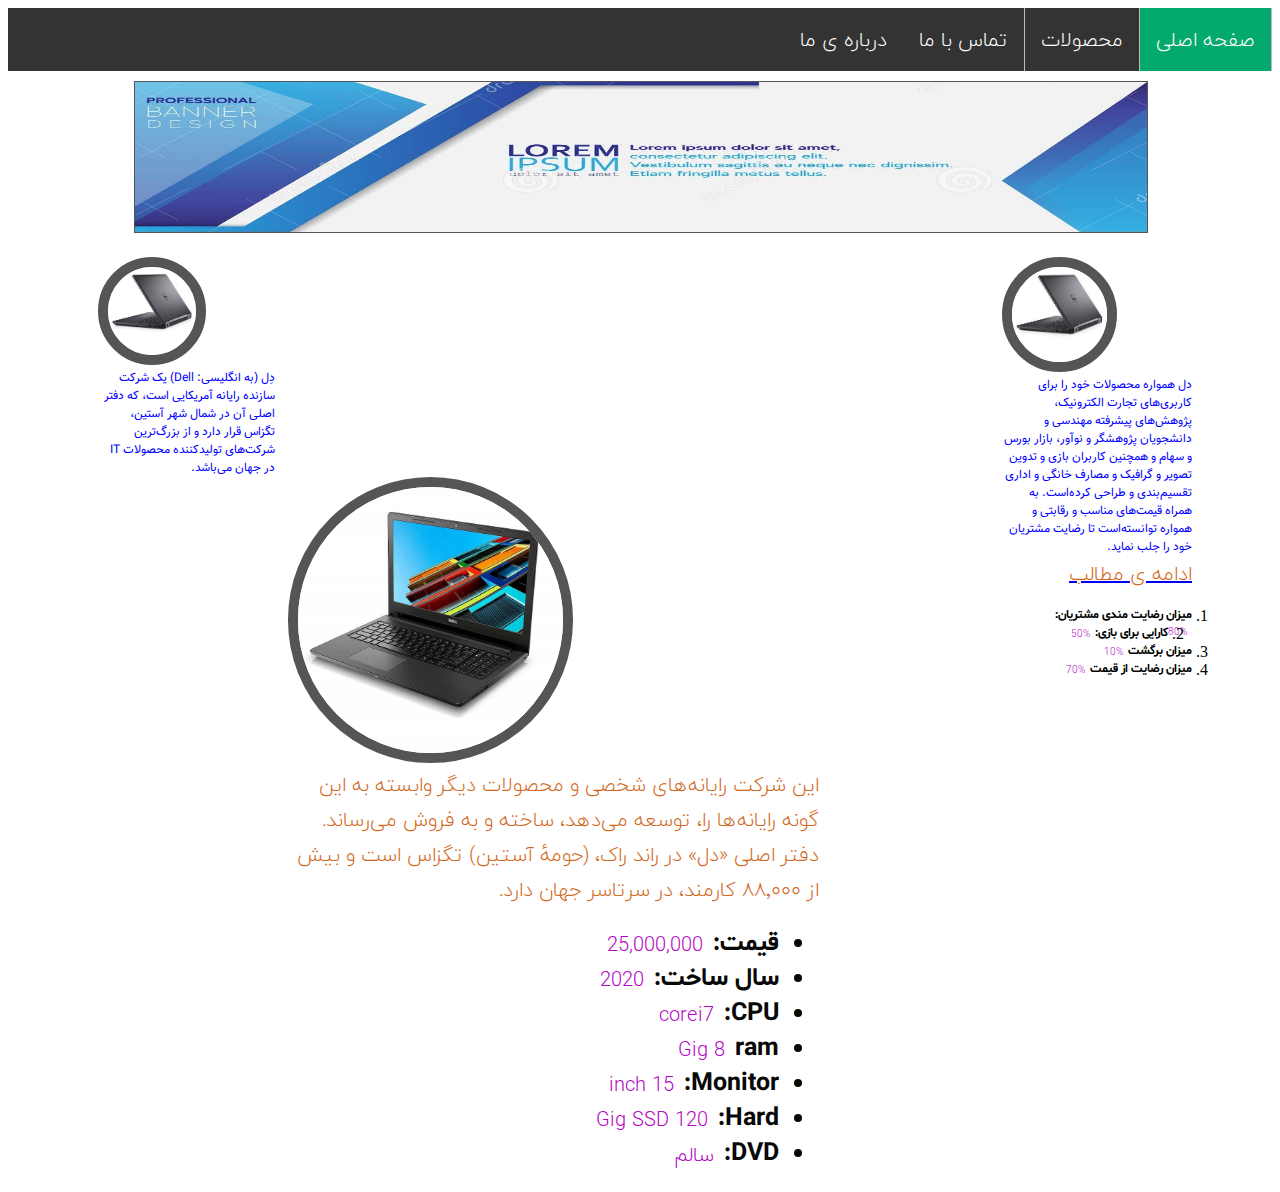
<file: index.html>
<!DOCTYPE html>
<html lang="en">
<head>
    <meta charset="UTF-8">
    <meta name="viewport" content="width=device-width, initial-scale=1.0">
    <title>Document</title>
    <link rel="stylesheet" href="/public/css/mystyle.css" >
    <link rel="stylesheet" href="/public/css/nav.css" >
    <!-- <style>
        p {
            text-align: right;
            font-size: 20px;
        }
    </style> -->
</head>
<body>
    <ul id="nav">
        <li><a class="active" href="/index.html">صفحه اصلی
        </a></li>
        <li><a href="/pages/product1.html">محصولات</a></li>
        <li><a href="#contact">تماس با ما</a></li>
        <li style="float:right"><a href="#about">درباره ی ما</a></li>
    </ul>
      
    <div id="mainDiv" >
        <div id="headerDiv" >
                <img src="/public/images/3.jpg" id="bannerImage" alt="banner">
        </div>
        <div id="div1" >
            <div id="div1-1" >
                <!-- <h3>div1-1</h3> -->
                <img src="public/images/pic2.jpg">
                <p class="p1" >دِل (به انگلیسی: Dell) یک شرکت سازنده رایانه آمریکایی است، که دفتر اصلی آن در شمال شهر آستین، تگزاس قرار دارد و از بزرگ‌ترین شرکت‌های تولیدکننده محصولات IT در جهان می‌باشد.</p>
            </div>
            <div id="div1-2" >
                <img id="img1-2" src="public/images/pic1.jpg" >
                <p>این شرکت رایانه‌های شخصی و محصولات دیگر وابسته به این گونه رایانه‌ها را، توسعه می‌دهد، ساخته و به فروش می‌رساند. دفتر اصلی «دل» در راند راک، (حومهٔ آستین) تگزاس است و بیش از ۸۸٬۰۰۰ کارمند، در سرتاسر جهان دارد.</p>
                <!-- <h3>div1-2</h3> -->
                <ul>
                    <li >
                       <p id="title" >قیمت:</p>
                       <p  id="inf" >   25,000,000</p>
                    </li>
                    <li> 
                        <p id="title" >سال ساخت:</p>
                       <p  id="inf" > 2020</p>
                    </li>
                    <li> 
                        <p id="title" >CPU: </p>
                        <p  id="inf" >   corei7</p>
                    </li>
                    <li> 
                        <p id="title" >ram</p>
                        <p  id="inf" >  8 Gig</p>
                    <li> 
                        <p id="title" >Monitor:</p>
                        <p  id="inf" >   15 inch</p>
                    </li>
                    <li> 
                        <p id="title">Hard:</p>
                        <p  id="inf" >120 Gig SSD</p>
                    </li>
                    <li> 
                        <p id="title">DVD:</p>
                        <p  id="inf" > سالم</p>
                    </li>
                </ul>
            </div>

        </div>
        <div id="div2" >
            <!-- <h3>div2</h3> -->
            <img src="public/images/pic2.jpg">
            <p id="p3">دل همواره محصولات خود را برای کاربری‌های تجارت الکترونیک، پژوهش‌های پیشرفته مهندسی و دانشجویان پژوهشگر و نوآور، بازار بورس و سهام و همچنین کاربران بازی و تدوین تصویر و گرافیک و مصارف خانگی و اداری تقسیم‌بندی و طراحی کرده‌است. به همراه قیمت‌های مناسب و رقابتی و همواره توانسته‌است تا رضایت مشتریان خود را جلب نماید.</p>
            <a href="/pages/product1.html" target="_blank"> <p>ادامه ی مطالب</p></a> 
            <ol>
                <li  >
                    <p id="titleOL">میزان رضایت مندی مشتریان:  </p>
                    <p id="infOL"> 80%</p>
                </li>
                <li  >
                    <p id="titleOL">کارایی برای بازی:  </p>
                    <p id="infOL">50%</p>
                </li>
                <li  >
                    <p id="titleOL">میزان برگشت</p>
                    <p id="infOL"> 10%</p>
                </li>
                <li  >
                    <p id="titleOL">میزان رضایت از قیمت  </p>
                    <p id="infOL"> 70%</p>
                </li>
            </ol>
        </div>

    </div>
    
</body>
</html>
</file>
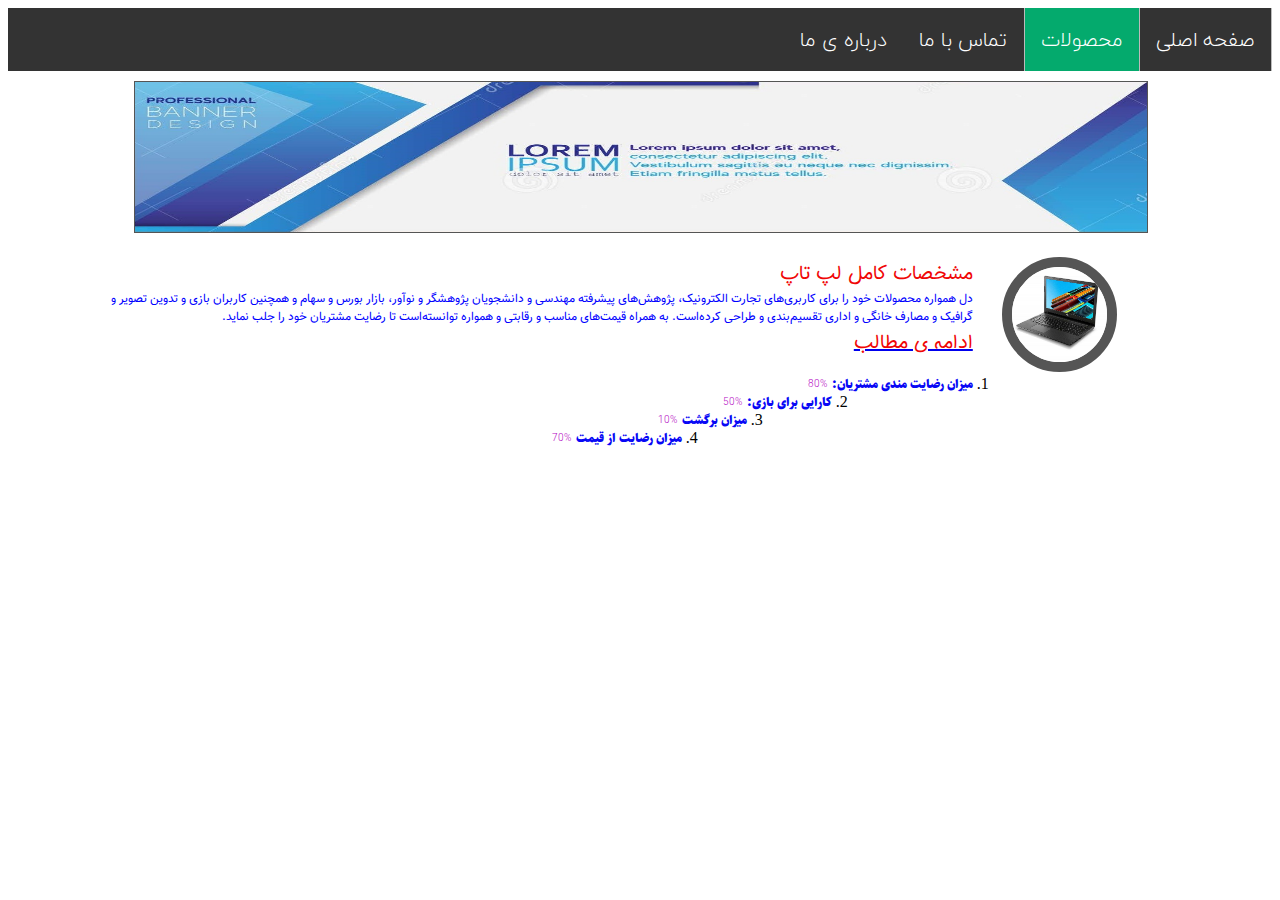
<file: pages/product1.html>
<!DOCTYPE html>
<html lang="en">
<head>
    <meta charset="UTF-8">
    <meta name="viewport" content="width=device-width, initial-scale=1.0">
    <title>Document</title>
    <link rel="stylesheet" href="/public/css/mystyle_product.css">
    <link rel="stylesheet" href="/public/css/nav.css">
    <!-- <style>
        p {
            text-align: right;
            font-size: 20px;
        }
    </style> -->
</head>
<body>
    <ul id="nav">
        <li><a  href="/index.html">صفحه اصلی</a></li>
        <li><a class="active" href="/pages/product1.html">محصولات</a></li>
        <li><a href="#contact">تماس با ما</a></li>
        <li style="float:right"><a href="#about">درباره ی ما</a></li>
    </ul>
    <div id="mainDiv" >
        <div id="headerDiv" >
                <img src="/public/images/3.jpg" id="bannerImage" alt="banner">
        </div>
        <div id="div1" >
            <p>مشخصات کامل لپ تاپ</p>
            <p id="p3">دل همواره محصولات خود را برای کاربری‌های تجارت الکترونیک، پژوهش‌های پیشرفته مهندسی و دانشجویان پژوهشگر و نوآور، بازار بورس و سهام و همچنین کاربران بازی و تدوین تصویر و گرافیک و مصارف خانگی و اداری تقسیم‌بندی و طراحی کرده‌است. به همراه قیمت‌های مناسب و رقابتی و همواره توانسته‌است تا رضایت مشتریان خود را جلب نماید.</p>
            <a href="http://www.desk2929.ir" target="_blank"> <p>ادامه ی مطالب</p></a> 
            <ol>
                <li  >
                    <p id="titleOL">میزان رضایت مندی مشتریان:  </p>
                    <p id="infOL"> 80%</p>
                </li>
                <li  >
                    <p id="titleOL">کارایی برای بازی:  </p>
                    <p id="infOL">50%</p>
                </li>
                <li  >
                    <p id="titleOL">میزان برگشت</p>
                    <p id="infOL"> 10%</p>
                </li>
                <li  >
                    <p id="titleOL">میزان رضایت از قیمت  </p>
                    <p id="infOL"> 70%</p>
                </li>
            </ol>
           

        </div>
        <div id="div2" >
            <!-- <h3>div2</h3> -->
            <img src="/public/images/pic1.jpg">
            
        </div>

    </div>
    
</body>
</html>
</file>
<file: public/css/mystyle.css>
@font-face {
  font-family: 'vazir';
  src: url('/public/myfont/Vazir.woff') format('woff');
  font-weight: bold;
}
@font-face {
    font-family: 'Parsa';
    src: url('/public/myfont/IRANYekan.woff') format('woff');
    font-weight: bold;
  }
  @font-face {
    font-family: 'Samin';
    src: url('/public/myfont/fonts/samim-font-v2.0.1/Samim-Bold.woff') format('woff');
    font-weight: bold;
  }
  @font-face {
    font-family: 'Shabnam';
    src: url('/public/myfont/fonts/shabnam-font-v2.4.0/Shabnam-Bold.woff') format('woff');
    font-weight: bold;
  }


p {
    text-align: right;
    font-size: 20px;
    direction:rtl;
    margin: auto;
    size: 500px;
    border-radius: 20%;
    color:chocolate;
    font-family: parsa;
    
    font-style: normal;
}
#title{
    text-align: right;
    font-size: 25px;
    direction:rtl;
    margin: auto;
    size: 500px;
    border-radius: 20%;
    color:rgb(8, 8, 8);
    font-family: Shabnam;
    float: right;
    }
    #inf{
        text-align: right;
        font-size: 20px;
        direction:rtl;
        margin: auto;
        size: 500px;
        border-radius: 20%;
        color:rgb(180, 9, 195);
        font-family: parsa;
        float: right;
        margin-right: 10px;
        }
    #titleOL{
        text-align: right;
        font-size: 12px;
        direction:rtl;
        color: black;
        font-family: Shabnam;
        float: right;
        }

    #infOL{
            text-align: right;
            font-size: 10px;
            direction:rtl;
            color:rgb(180, 9, 195);
            font-family: parsa;
            float: right;
            margin-right: 5px;
            }
   ol li {
    direction: rtl;
   }
ul {
    text-align: right;
    font-size: 20px;
    direction:rtl;
    color:rgb(12, 6, 1);
    font-family: parsa;
}
#p3 {
    text-align: right;
    font-size: 12px;
    direction:rtl;
    margin: auto;
    size: 500px;
    color:blue;
    font-family: vazir;
}
.p1 {
    font-family: vazir;
    color:blue;
    font-size: 12px;


}

img {
    width:50%;
    height: 50%;
    border-color: black;
    border-style: dashed;
    border:10px  solid #555;
    border-radius: 50%;
  
}
#bannerImage {
    width:80%;
    height: 150px;
    border-radius: 0;
    margin-left: 10%;
    border-color: aliceblue;
    border:1px  solid #555;
}
#mainDiv {
    width: 100%; 
    height: 100%;
}
#div1 {
    padding-left: 80px;
    padding-top: 20px;
    width: 70%; 
    height: 100%;
     float: left;
}
#div1-1 {
    width: 20%;
    height: 100%; 
    float: left;
    padding-left: 10px;
}

#div1-2 {
    width: 60%;
    height: 100%;
    float: left;
    padding-left: 200px;
}

#div2 {
    width: 15%; 
    height: 100%;
    float: right; 
    padding-right: 80px;
    padding-top: 20px;
}
#headerDiv {
    padding-top: 10px;
    width: 100%;
    height: 20%;
    color: blueviolet;
}

#img1-2 {
    align-items: centerp;
}
</file>
<file: public/css/nav.css>
#nav {
    list-style-type: none;
    margin: 0;
    padding: 0;
    overflow: hidden;
    background-color: #333;
  }
  
#nav li {
    float: right;
    border-right:1px solid #bbb;
  }
  
  #nav li:last-child {
    border-right: none;
  }
  
  #nav li a {
    display: block;
    color: white;
    text-align: center;
    padding: 14px 16px;
    text-decoration: none;
  }
  
  #nav li a:hover:not(.active) {
    background-color: #111;
  }
  
  #nav .active {
    background-color: #04AA6D;
  }
</file>
<file: public/css/mystyle_product.css>
@font-face {
  font-family: 'vazir';
  src: url('/public/myfont/Vazir.woff') format('woff');
  font-weight: bold;
}
@font-face {
    font-family: 'Parsa';
    src: url('/public/myfont/IRANYekan.woff') format('woff');
    font-weight: bold;
  }
  @font-face {
    font-family: 'Samin';
    src: url('/public/myfont/fonts/samim-font-v2.0.1/Samim-Bold.woff') format('woff');
    font-weight: bold;
  }
  @font-face {
    font-family: 'Shabnam';
    src: url('/public/myfont/fonts/shabnam-font-v2.4.0/Shabnam-Bold.woff') format('woff');
    font-weight: bold;
  }
  @font-face {
    font-family: 'tahah';
    src: url('/public/myfont/fonts/tanha-font-v0.9/Tanha.woff') format('woff');
    font-weight: bold;
  }
  @font-face {
    font-family: 'sahel';
    src: url('/public/myfont/fonts/sahel/Sahel-Black.woff') format('woff');
    font-weight: bold;
  }


p {
    text-align: right;
    font-size: 20px;
    direction:rtl;
    margin: auto;
    size: 500px;
    border-radius: 20%;
    color:rgb(240, 7, 7);
    font-family: tahah;
    
    font-style: normal;
}
    #titleOL{
        text-align: right;
        font-size: 12px;
        direction:rtl;
        color: rgb(8, 8, 245);
        font-family:sahel ;
        float: right;

        }

    #infOL{
            text-align: right;
            font-size: 10px;
            direction:rtl;
            color:rgb(180, 9, 195);
            font-family: parsa;
            float: right;
            margin-right: 5px;
            }
   ol li {
    direction: rtl;
   }
ul {
    text-align: right;
    font-size: 20px;
    direction:rtl;
    color:rgb(12, 6, 1);
    font-family: parsa;
}
#p3 {
    text-align: right;
    font-size: 12px;
    direction:rtl;
    margin: auto;
    size: 500px;
    color:blue;
    font-family: vazir;
}
.p1 {
    font-family: vazir;
    color:blue;
    font-size: 12px;


}

img {
    width:50%;
    height: 50%;
    border-color: black;
    border-style: dashed;
    border:10px  solid #555;
    border-radius: 50%;
  
}
#bannerImage {
    width:80%;
    height: 150px;
    border-radius: 0;
    margin-left: 10%;
    border-color: aliceblue;
    border:1px  solid #555;
}
#mainDiv {
    width: 100%; 
    height: 100%;
}
#div1 {
    padding-left: 80px;
    padding-top: 20px;
    width: 70%; 
    height: 100%;
     float: left;
}
#div1-1 {
    width: 20%;
    height: 100%; 
    float: left;
    padding-left: 10px;
}

#div1-2 {
    width: 60%;
    height: 100%;
    float: left;
    padding-left: 200px;
}

#div2 {
    width: 15%; 
    height: 100%;
    float: right; 
    padding-right: 80px;
    padding-top: 20px;
}
#headerDiv {
padding-top: 10px;
    width: 100%;
    height: 20%;
    color: blueviolet;
}

#img1-2 {
    align-items: centerp;
}
</file>
